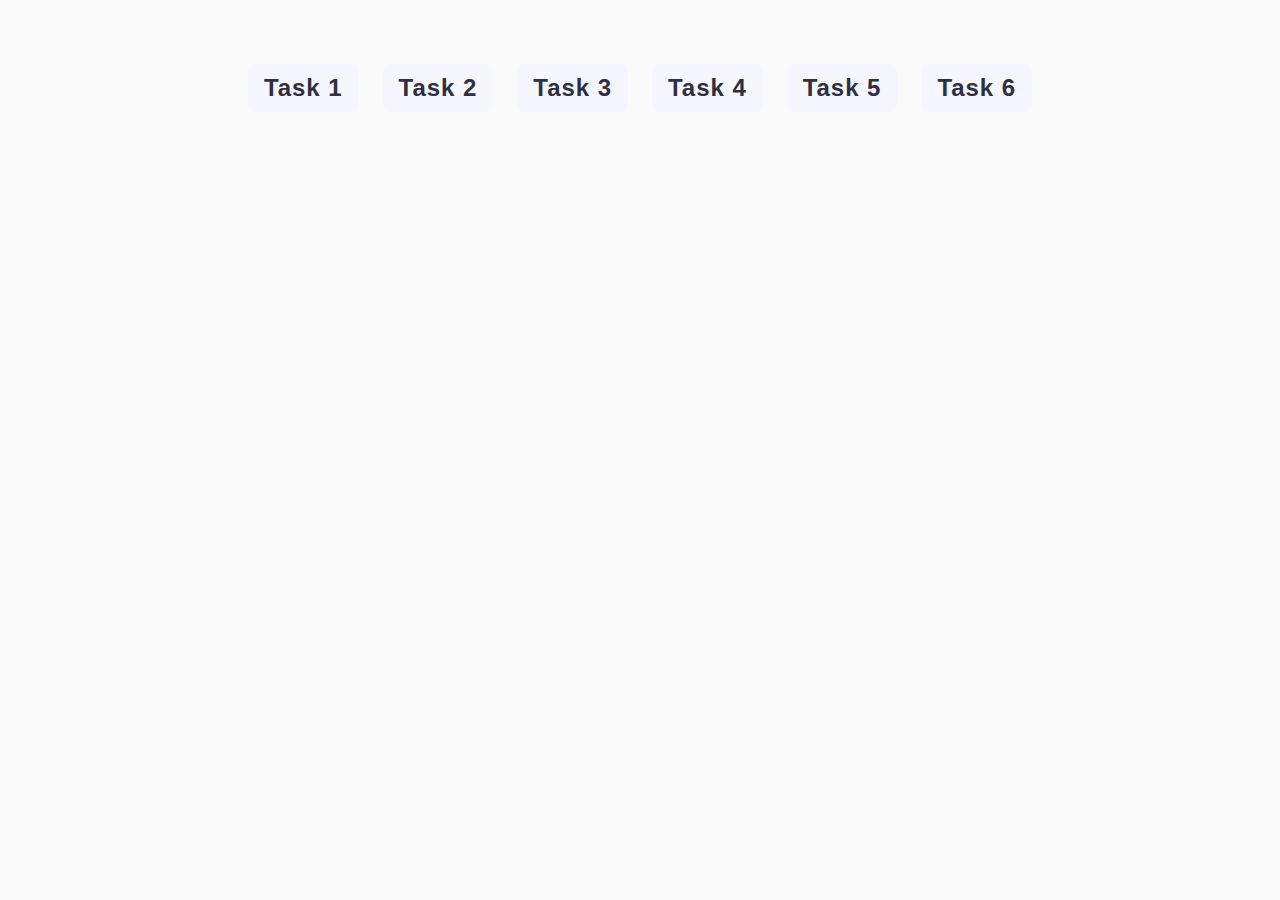
<file: index.html>
<!DOCTYPE html>
<html lang="en">
  <head>
    <meta charset="UTF-8" />
    <meta http-equiv="X-UA-Compatible" content="IE=edge" />
    <meta name="viewport" content="width=device-width, initial-scale=1.0" />
    <title>Homework 7</title>
    <link rel="stylesheet" href="./css/common.css" />
  </head>
  <body>
    <ul class="nav-list">
      <li class="nav-item">
        <a class="nav-link" href="./task-1.html">Task 1</a>
      </li>
      <li class="nav-item">
        <a class="nav-link" href="./task-2.html">Task 2</a>
      </li>
      <li class="nav-item">
        <a class="nav-link" href="./task-3.html">Task 3</a>
      </li>
      <li class="nav-item">
        <a class="nav-link" href="./task-4.html">Task 4</a>
      </li>
      <li class="nav-item">
        <a class="nav-link" href="./task-5.html">Task 5</a>
      </li>
      <li class="nav-item">
        <a class="nav-link" href="./task-6.html">Task 6</a>
      </li>
    </ul>
  </body>
</html>
</file>
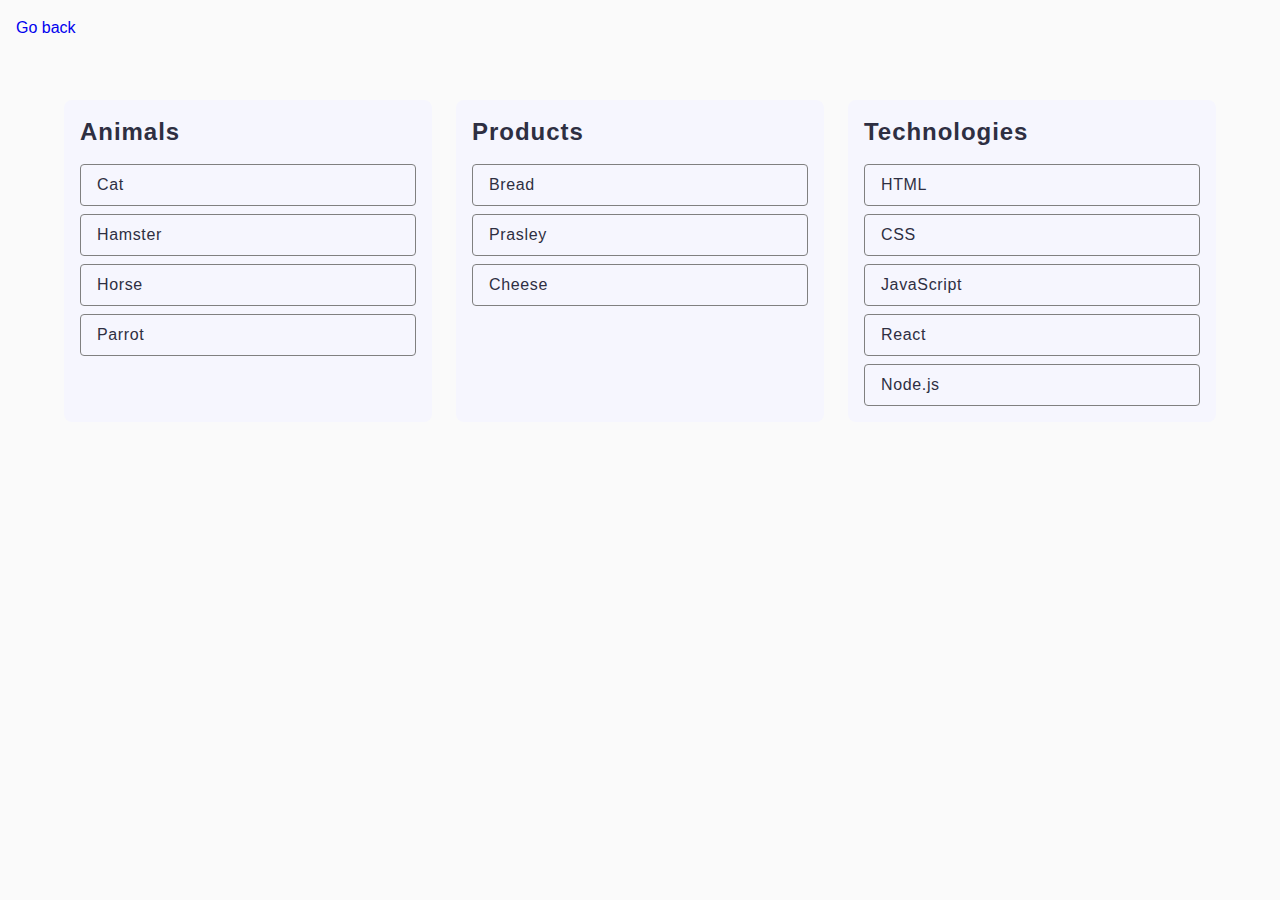
<file: task-1.html>
<!DOCTYPE html>
<html lang="en">
  <head>
    <meta charset="UTF-8" />
    <meta http-equiv="X-UA-Compatible" content="IE=edge" />
    <meta name="viewport" content="width=device-width, initial-scale=1.0" />
    <title>Task 1</title>
    <link rel="stylesheet" href="./css/common.css" />
  </head>
  <body>
    <p><a href="./index.html">Go back</a></p>

    <ul class="categories_list" id="categories">
      <li class="task1_item">
        <h2 class="task1_title">Animals</h2>

        <ul class="task1_list">
          <li class="task1_list_item">Cat</li>
          <li class="task1_list_item">Hamster</li>
          <li class="task1_list_item">Horse</li>
          <li class="task1_list_item">Parrot</li>
        </ul>
      </li>
      <li class="task1_item">
        <h2 class="task1_title">Products</h2>

        <ul class="task1_list">
          <li class="task1_list_item">Bread</li>
          <li class="task1_list_item">Prasley</li>
          <li class="task1_list_item">Cheese</li>
        </ul>
      </li>
      <li class="task1_item">
        <h2 class="task1_title">Technologies</h2>

        <ul class="task1_list">
          <li class="task1_list_item">HTML</li>
          <li class="task1_list_item">CSS</li>
          <li class="task1_list_item">JavaScript</li>
          <li class="task1_list_item">React</li>
          <li class="task1_list_item">Node.js</li>
        </ul>
      </li>
    </ul>

    <script src="./js/task-1.js" type="module"></script>
  </body>
</html>
</file>
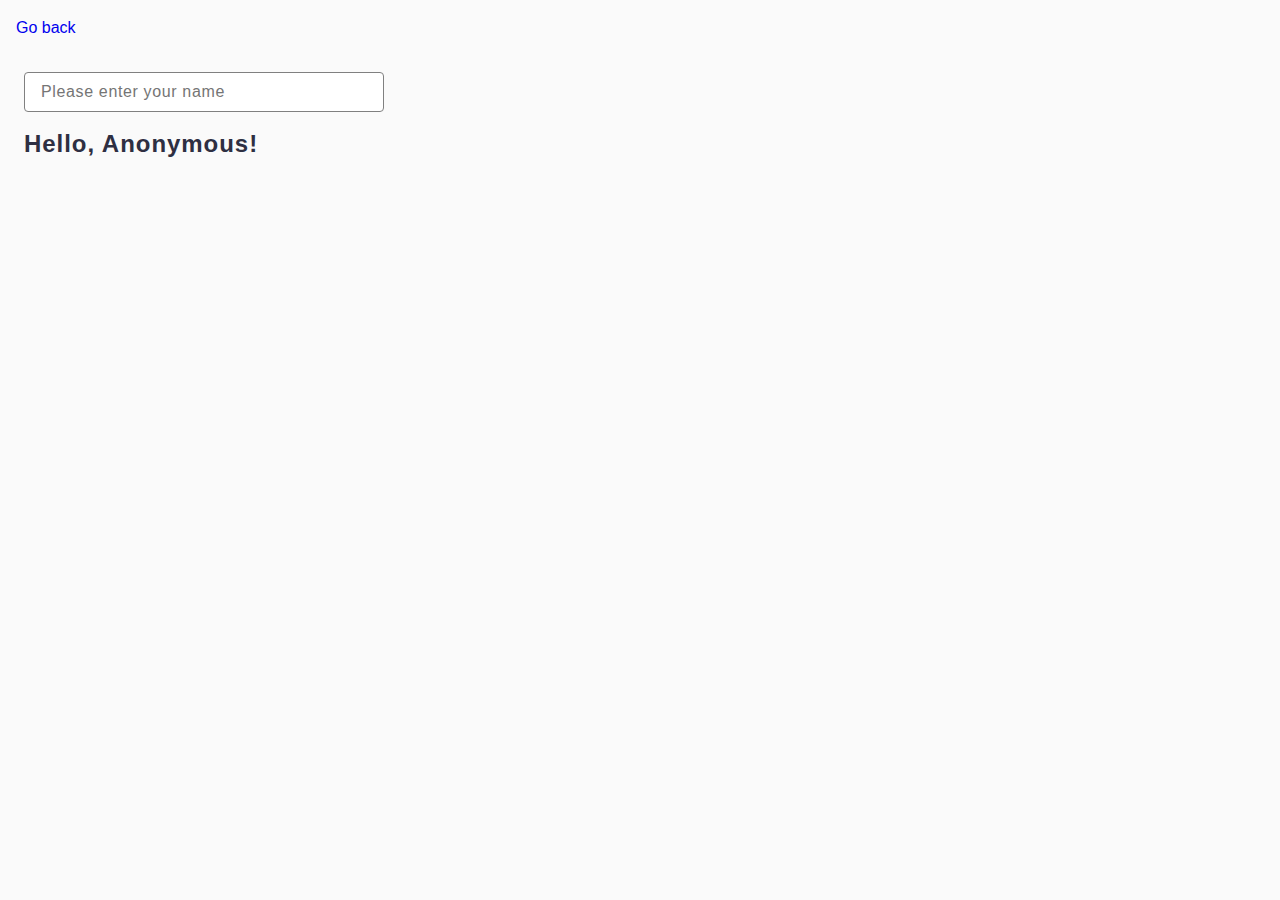
<file: task-3.html>
<!DOCTYPE html>
<html lang="en">
  <head>
    <meta charset="UTF-8" />
    <meta http-equiv="X-UA-Compatible" content="IE=edge" />
    <meta name="viewport" content="width=device-width, initial-scale=1.0" />
    <title>Task 3</title>
    <link rel="stylesheet" href="./css/common.css" />
  </head>
  <body>
    <p><a href="./index.html">Go back</a></p>

    <input
      class="task3-name-input"
      type="text"
      id="name-input"
      placeholder="Please enter your name"
    />
    <h1 class="task3-title">Hello, <span id="name-output">Anonymous</span>!</h1>

    <script src="./js/task-3.js" type="module"></script>
  </body>
</html>
</file>
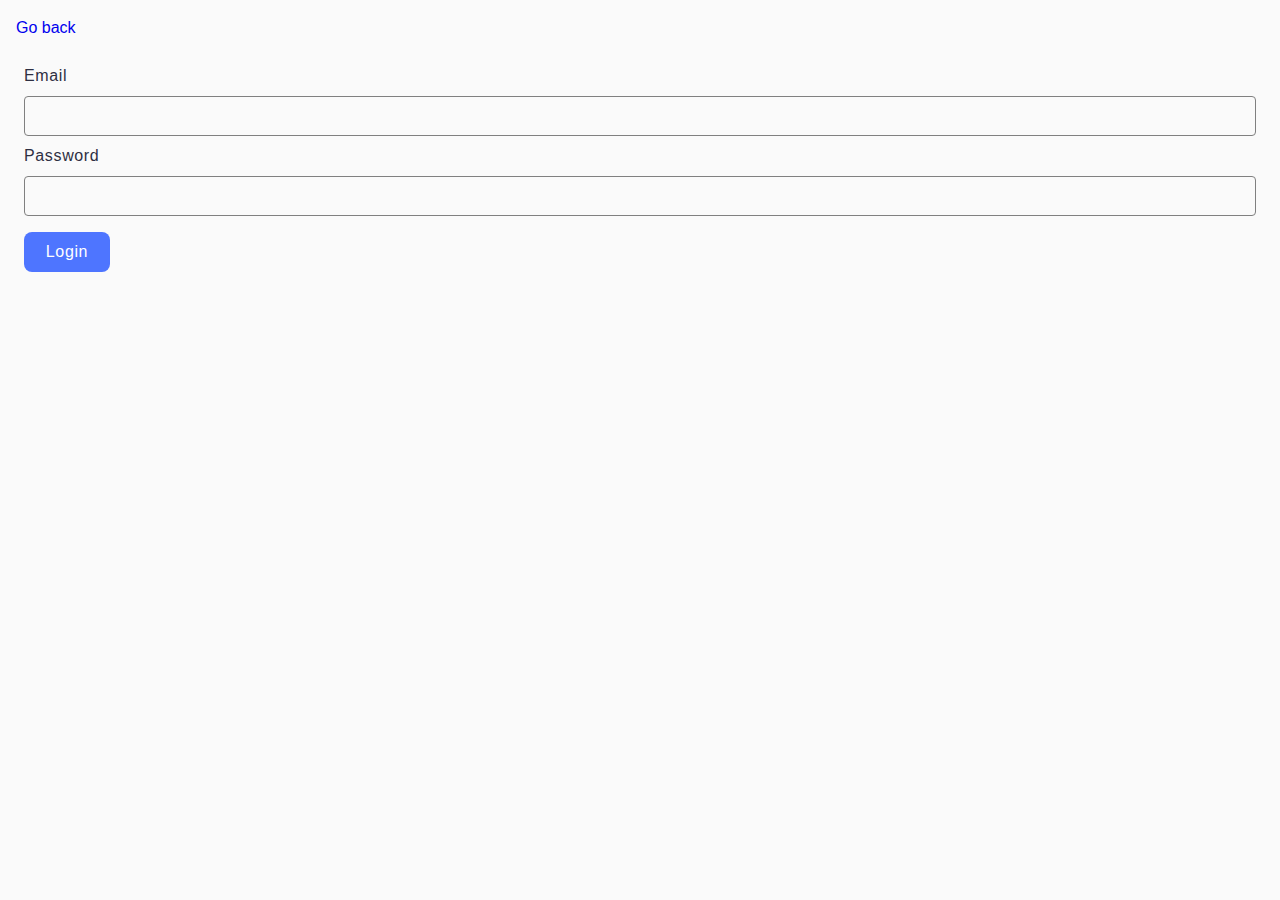
<file: task-4.html>
<!DOCTYPE html>
<html lang="en">
  <head>
    <meta charset="UTF-8" />
    <meta http-equiv="X-UA-Compatible" content="IE=edge" />
    <meta name="viewport" content="width=device-width, initial-scale=1.0" />
    <title>Task 4</title>
    <link rel="stylesheet" href="./css/common.css" />
  </head>
  <body>
    <p><a href="./index.html">Go back</a></p>

    <form class="login-form">
      <label class="task4-label">
        Email
        <input class="task4-input" type="email" name="email" />
      </label>
      <label class="task4-label">
        Password
        <input class="task4-input" type="password" name="password" />
      </label>
      <button class="task4-btn" type="submit">Login</button>
    </form>

    <script src="./js/task-4.js" type="module"></script>
  </body>
</html>
</file>
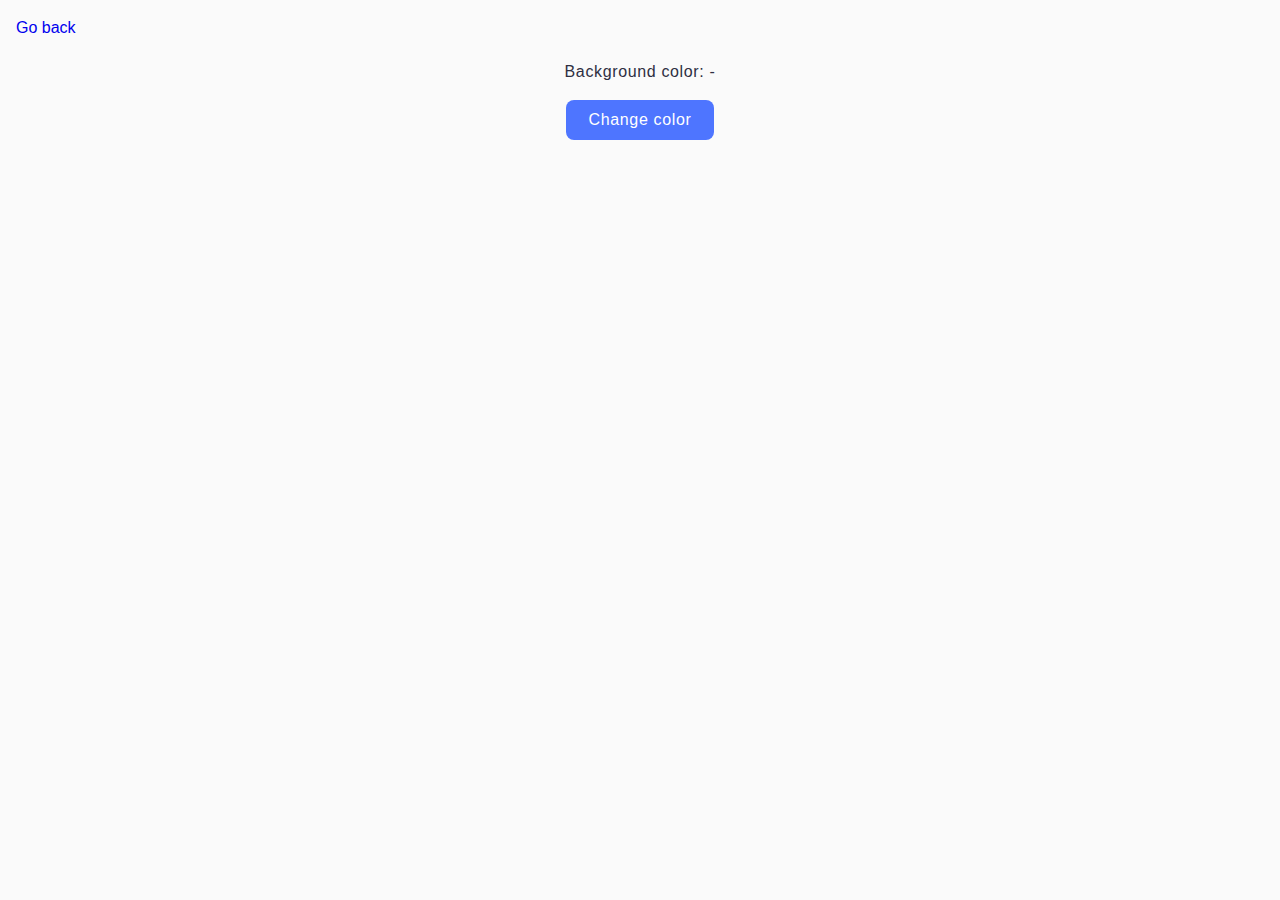
<file: task-5.html>
<!DOCTYPE html>
<html lang="en">
  <head>
    <meta charset="UTF-8" />
    <meta http-equiv="X-UA-Compatible" content="IE=edge" />
    <meta name="viewport" content="width=device-width, initial-scale=1.0" />
    <title>Task 5</title>
    <link rel="stylesheet" href="./css/common.css" />
  </head>
  <body>
    <p><a href="./index.html">Go back</a></p>

    <div class="widget">
      <p>Background color: <span class="color">-</span></p>
      <button type="button" class="change-color">Change color</button>
    </div>

    <script src="./js/task-5.js" type="module"></script>
  </body>
</html>
</file>
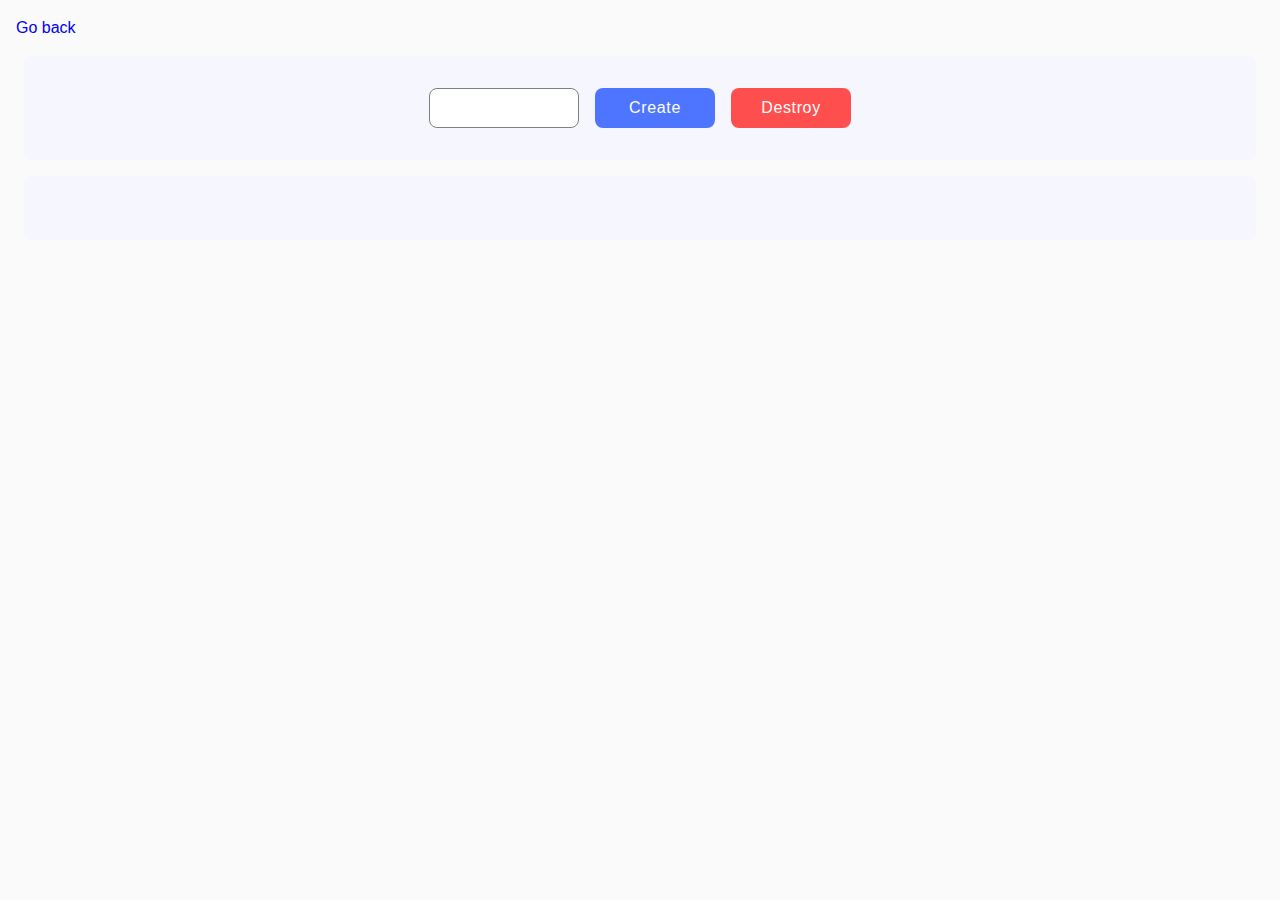
<file: task-6.html>
<!DOCTYPE html>
<html lang="en">
  <head>
    <meta charset="UTF-8" />
    <meta http-equiv="X-UA-Compatible" content="IE=edge" />
    <meta name="viewport" content="width=device-width, initial-scale=1.0" />
    <title>Task 6</title>
    <link rel="stylesheet" href="./css/common.css" />
  </head>
  <body>
    <p><a href="./index.html">Go back</a></p>

    <div class="controls-wrap" id="controls">
      <input class="controls-input" type="number" min="1" max="100" step="1" />
      <button class="create-btn" type="button" data-create>Create</button>
      <button class="destroy-btn" type="button" data-destroy>Destroy</button>
    </div>

    <div class="boxes-wrap" id="boxes"></div>

    <script src="./js/task-6.js" type="module"></script>
  </body>
</html>
</file>
<file: css/common.css>
* {
  box-sizing: border-box;
  list-style: none;
  padding: 0;
}

a {
  text-decoration: none;
}
p {
  margin: 16px;
}

body {
  font-family: -apple-system, BlinkMacSystemFont, "Segoe UI", Roboto, Oxygen,
    Ubuntu, Cantarell, "Open Sans", "Helvetica Neue", sans-serif;
  -webkit-font-smoothing: antialiased;
  -moz-osx-font-smoothing: grayscale;
  background-color: #fafafa;
  color: #212121;
  line-height: 1.5;
  margin: 0;
}
/* _______________NAV-PAGE_______________ */
.nav-list {
  display: flex;
  flex-wrap: wrap;
  justify-content: center;
  gap: 64px 24px;
  margin: 64px;
  width: auto;
}

.nav-item {
  display: flex;
  justify-content: center;
  border-radius: 8px;
  background-color: #f6f6fe;
}
.nav-link {
  padding: 8px 16px;
  font-weight: 600;
  font-size: 24px;
  line-height: 1.33333;
  letter-spacing: 0.04em;
  color: #2e2f42;
}
/* ______________________________________ */

/* _______________TASK-1_________________ */
.categories_list {
  display: flex;
  justify-content: center;
  gap: 24px;
  padding: 0;
  margin-top: 60px;
  margin-left: 64px;
  margin-right: 64px;
  margin-bottom: auto;
}
.task1_item {
  border-radius: 8px;
  padding: 16px;
  background-color: #f6f6fe;
  flex-basis: calc((100% - 2 * 24px) / 3);
}
.task1_title {
  display: block;
  font-weight: 600;
  font-size: 24px;
  line-height: 1.33333;
  letter-spacing: 0.04em;
  color: #2e2f42;
  padding-bottom: 16px;
  margin: 0;
}
.task1_list {
  display: flex;
  flex-direction: column;
  gap: 8px;
}
.task1_list_item {
  border: 1px solid #808080;
  border-radius: 4px;
  padding: 8px 16px 8px 16px;
  font-weight: 400;
  font-size: 16px;
  line-height: 1.5;
  letter-spacing: 0.04em;
  color: #2e2f42;
}
.item_list {
}

@media (max-width: 768px) {
  .categories_list {
    flex-wrap: wrap;
    justify-content: start;
    max-width: 768px;
    margin: 60px 32px;
    gap: 64px 24px;
  }

  .task1_item {
    flex-basis: calc((100% - 24px) / 2);
  }
}

@media (max-width: 480px) {
  .categories_list {
    margin: 24px;
    gap: 24px;
  }
  .task1_item {
    max-width: 392px;
    flex-basis: 100%;
  }
}
/* ______________________________________ */

/* _______________TASK-2_________________ */
.gallery {
  display: flex;
  flex-wrap: wrap;
  margin: 60px 156px 100px 156px;
  gap: 48px 24px;
  padding: 0;
}

.gallery-item {
  flex-basis: calc((100% - 2 * 24px) / 3);
}

.gallery-item img {
  width: 100%;
  height: 100%;
  display: block;
  object-fit: cover;
  border-radius: 10px;
}

@media (max-width: 768px) {
  .gallery {
    max-width: 768px;
    margin: 60px 92px 100px 92px;
  }
  .gallery-item {
    flex-basis: calc((100% - 24px) / 2);
  }
}

@media (max-width: 480px) {
  .gallery {
    max-width: 480px;
    margin: 60px 32px 100px 32px;
  }
  .gallery-item {
    flex-basis: 100%;
  }
}
/* ______________________________________ */

/* _______________TASK-3_________________ */

.task3-name-input {
  padding: 8px 16px 8px 16px;
  margin: 16px 24px 16px 24px;
  font-weight: 400;
  font-size: 16px;
  line-height: 1.5;
  letter-spacing: 0.04em;
  color: #2e2f42;
  border: 1px solid #808080;
  border-radius: 4px;
  width: 360px;
  height: 40px;
}

.task3-title {
  font-weight: 600;
  font-size: 24px;
  line-height: 1.33333;
  letter-spacing: 0.04em;
  color: #2e2f42;
  margin-top: 0;
  margin-left: 24px;
}
/* ______________________________________ */

/* _______________TASK-4_________________ */
.login-form {
  display: flex;
  flex-direction: column;
  flex-wrap: wrap;
  margin: 24px;
  font-size: 12px;
  line-height: 1.16667;
  letter-spacing: 0.04em;
  color: #8e8f99;
}
.task4-label {
  line-height: 1.17;
  display: block;
  margin-bottom: 8px;
  font-weight: 400;
  font-size: 16px;
  line-height: 1.5;
  letter-spacing: 0.04em;
  color: #2e2f42;
}
.task4-input {
  width: 100%;
  padding: 8px 16px 8px 16px;
  border: 1px solid #808080;
  border-radius: 4px;
  height: 40px;
  background-color: transparent;
  margin-top: 8px;
  color: #1e1823;
  font-size: 12px;
  outline: transparent;
  transition: border 250ms cubic-bezier(0.4, 0, 0.2, 1);
}

.task4-input:hover {
  border: 1px solid #000;
}

.task4-btn {
  margin-top: 8px;
  font-weight: 500;
  font-size: 16px;
  line-height: 1.5;
  letter-spacing: 0.04em;
  color: #fff;
  border-radius: 8px;
  padding: 8px 16px;
  width: 86px;
  height: 40px;
  background-color: #4e75ff;
  border: none;
  transition: background-color 250ms cubic-bezier(0.4, 0, 0.2, 1);
}
.task4-btn:hover {
  background-color: #6c8cff;
}
/* ______________________________________ */

/* _______________TASK-5_________________ */
.widget {
  text-align: center;
  margin-top: 20px;
  font-weight: 400;
  font-size: 16px;
  line-height: 1.5;
  letter-spacing: 0.04em;
  color: #2e2f42;
}

.change-color {
  padding: 10px 20px;
  cursor: pointer;
  font-weight: 500;
  font-size: 16px;
  line-height: 1.5;
  letter-spacing: 0.04em;
  color: #fff;
  border: none;
  border-radius: 8px;
  padding: 8px 16px;
  width: 148px;
  height: 40px;
  background-color: #4e75ff;
}
/* ______________________________________ */

/* _______________TASK-6_________________ */
.controls-wrap {
  display: flex;
  flex-wrap: wrap;
  justify-content: center;
  margin-left: 24px;
  margin-right: 24px;
  margin-bottom: 16px;
  border-radius: 8px;
  padding: 32px;
  gap: 16px;
  background-color: #f6f6fe;
}
.controls-input {
  font-weight: 400;
  font-size: 16px;
  line-height: 1.5;
  letter-spacing: 0.04em;
  color: #2e2f42;
  border: 1px solid #808080;
  border-radius: 8px;
  padding: 8px;
  width: 150px;
  height: 40px;
  text-align: center;
}
.create-btn {
  border: none;
  font-weight: 500;
  font-size: 16px;
  line-height: 1.5;
  letter-spacing: 0.04em;
  color: #fff;
  border-radius: 8px;
  padding: 8px 16px;
  width: 120px;
  height: 40px;
  background-color: #4e75ff;
}
.destroy-btn {
  border: none;
  font-weight: 500;
  font-size: 16px;
  line-height: 1.5;
  letter-spacing: 0.04em;
  color: #fff;
  border-radius: 8px;
  padding: 8px 16px;
  width: 120px;
  height: 40px;
  background-color: #ff4e4e;
}
.boxes-wrap {
  display: flex;
  flex-wrap: wrap;
  margin-left: 24px;
  margin-right: 24px;
  border-radius: 8px;
  padding: 32px;
  background-color: #f6f6fe;
}

/* ______________________________________ */
</file>
